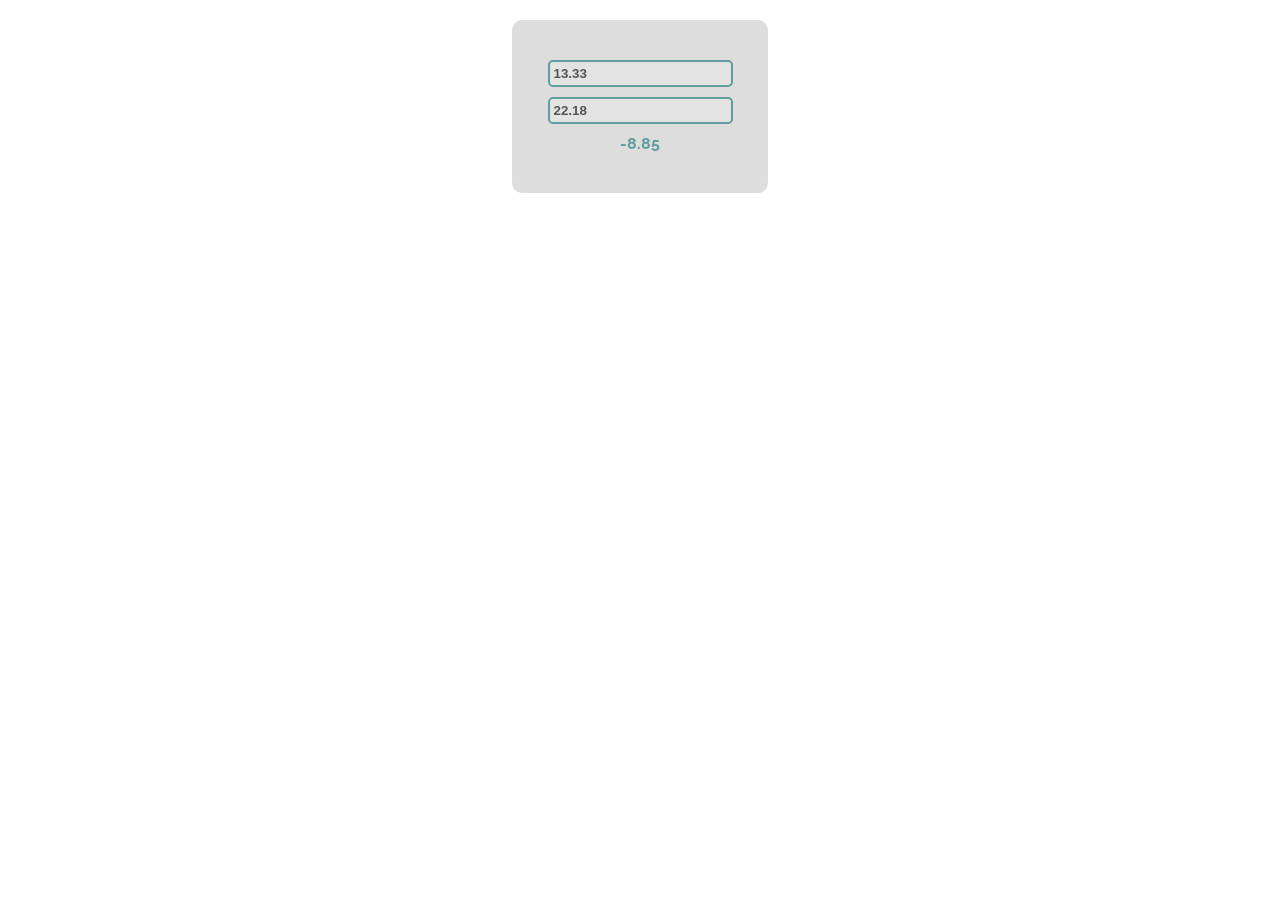
<file: JS Core/JS Advanced/02. JS-Advanced-DOM-Manipulations-Exercise/01. Subtraction/index.html>
<!--Problems for in-class lab for the “JavaScript Advanced” course @ SoftUni.
Submit your solutions in the SoftUni judge system at https://judge.softuni.bg/Contests/1550/Exercise-DOM-Manipulations -->

<!DOCTYPE html>
<html lang="en">

<head>
    <meta charset="UTF-8">
    <title>Subtraction</title>
    <link rel="stylesheet" href="index.css">
</head>

<body>
    <div id="wrapper">
        <input type="text" id="firstNumber" value="13.33" disabled>
        <input type="text" id="secondNumber" value="22.18" disabled>

        <div id="result"></div>
    </div>
    <script src="subtract.js"></script>
    <script>
        window.onload = function () {
            subtract();
        }
    </script>
</body>

</html>
</file>
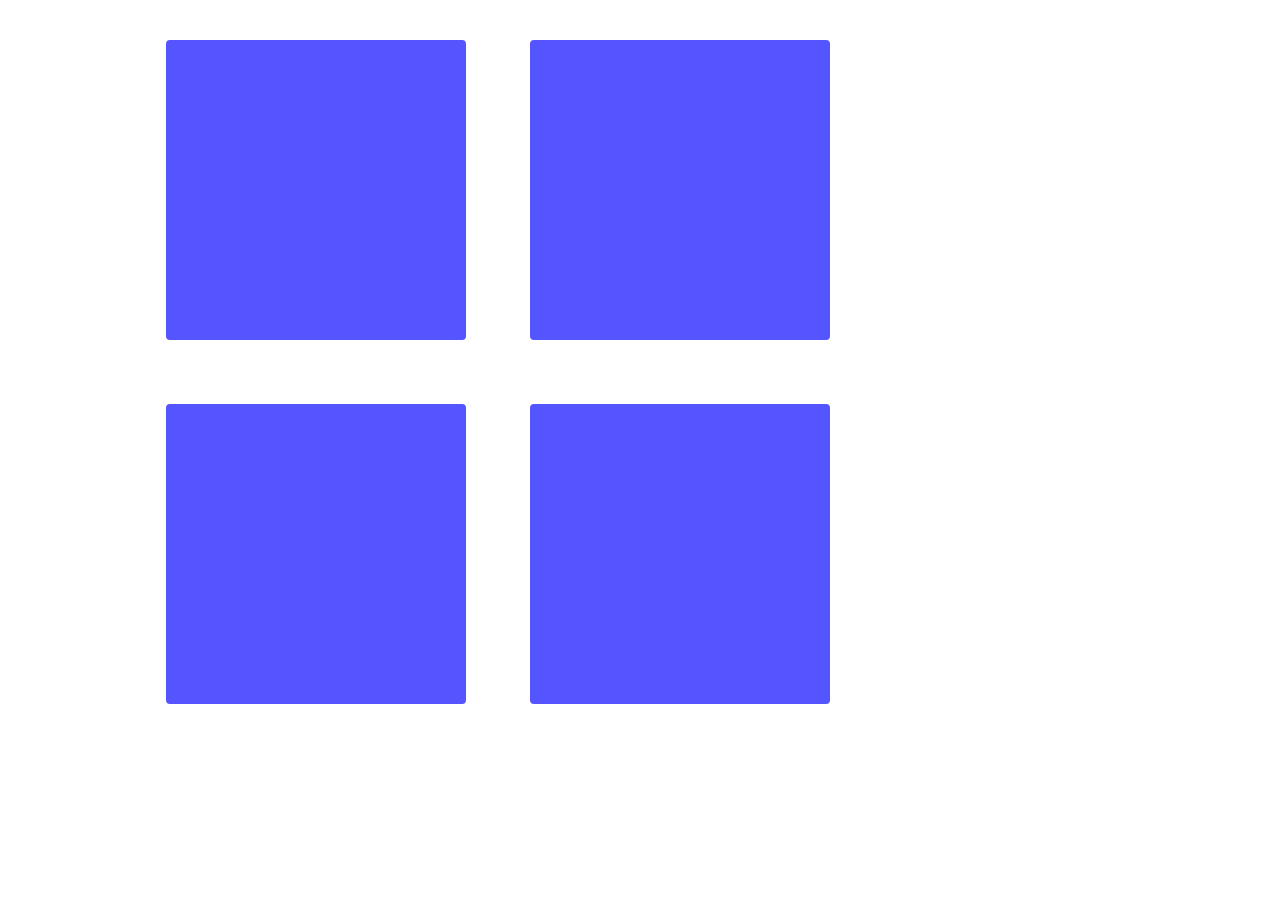
<file: JS Core/JS Advanced/02. JS-Advanced-DOM-Manipulations-Exercise/04. Sections/index.html>
<!--Problems for in-class lab for the “JavaScript Advanced” course @ SoftUni.
Submit your solutions in the SoftUni judge system at https://judge.softuni.bg/Contests/1550/Exercise-DOM-Manipulations -->

<!DOCTYPE html>
<html lang="en">

<head>
    <meta charset="UTF-8">
    <title>Sections</title>
    <link rel="stylesheet" href="style.css">
    <script src="script.js"></script>
</head>
<body onload="create(['Section 1', 'Section 2', 'Section 3', 'Section 4']);">
    <div id="content">
    </div>
</body>

</html>
</file>
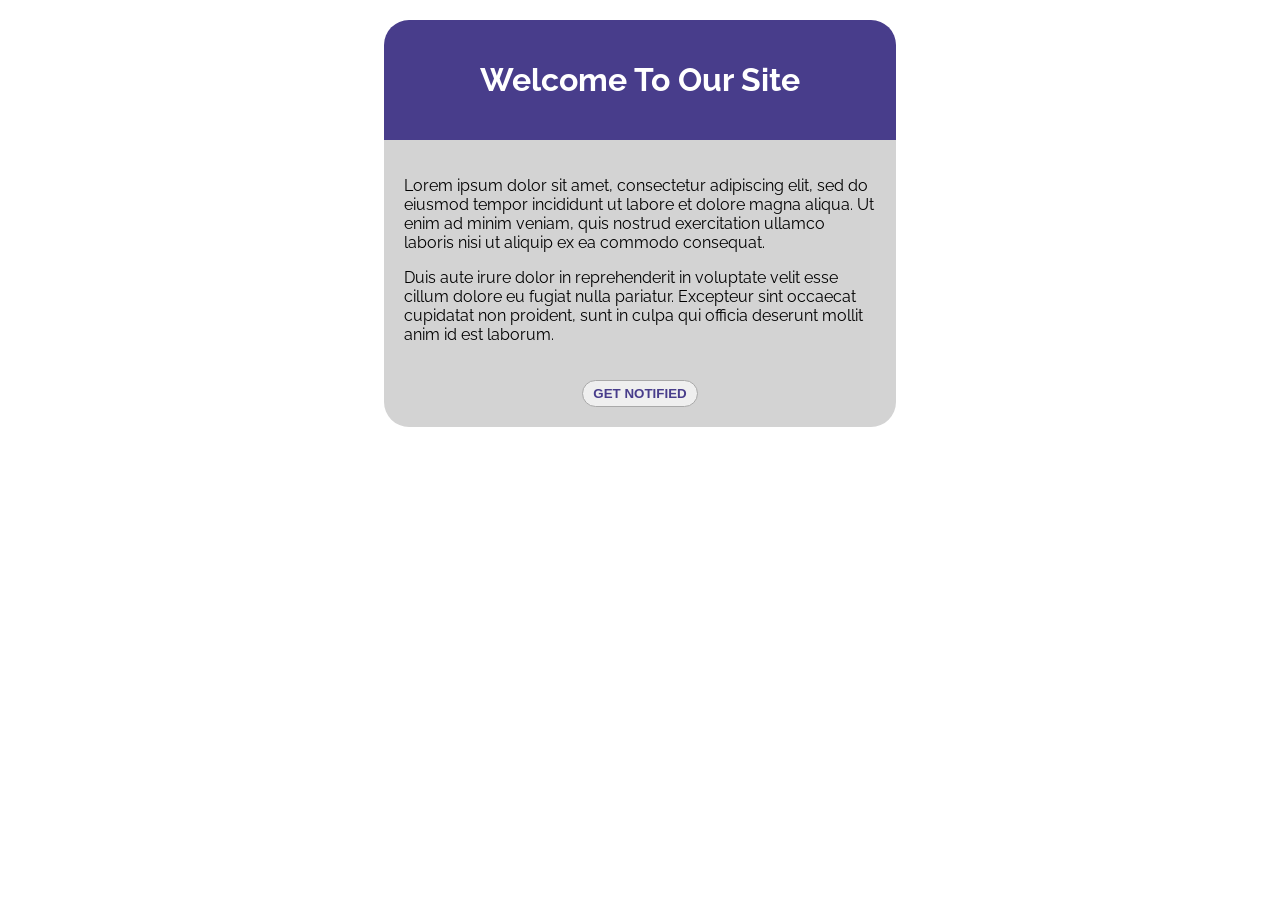
<file: JS Core/JS Advanced/02. JS-Advanced-DOM-Manipulations-Exercise/05. Notification/index.html>
<!--Problems for in-class lab for the “JavaScript Advanced” course @ SoftUni.
Submit your solutions in the SoftUni judge system at https://judge.softuni.bg/Contests/1550/Exercise-DOM-Manipulations -->

<!DOCTYPE html>
<html lang="en">

<head>
    <meta charset="UTF-8">
    <title>Notification</title>
    <link rel="stylesheet" href="styles.css">
    <script src="scripts.js"></script>
</head>

<body>
    <div id="container">
        <header class="header">
            <h1>Welcome to our site</h1>
        </header>
        <div id="content">
            <article class="post">
                <p>Lorem ipsum dolor sit amet, consectetur adipiscing elit, sed do eiusmod tempor incididunt ut labore
                    et
                    dolore magna aliqua. Ut enim ad minim veniam, quis nostrud exercitation ullamco laboris nisi ut
                    aliquip
                    ex ea commodo consequat.</p>
                <p>Duis aute irure dolor in reprehenderit in voluptate velit esse cillum dolore eu fugiat nulla
                    pariatur.
                    Excepteur sint occaecat cupidatat non proident, sunt in culpa qui officia deserunt mollit anim id
                    est
                    laborum.</p>
            </article>
            <button onclick="notify('Something happened!')">Get notified</button>
        </div>
        <div id="notification"></div>
    </div>
</body>

</html>
</file>
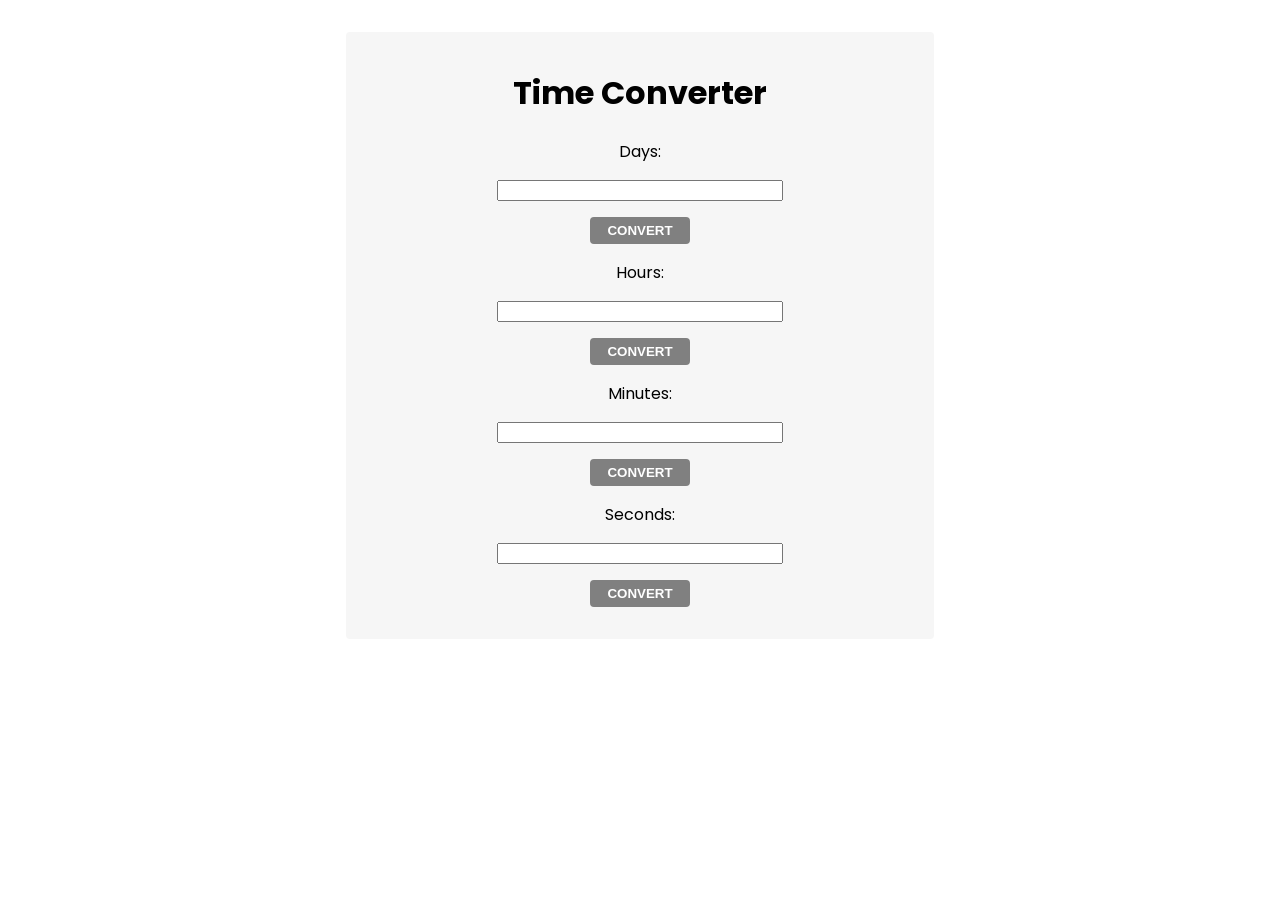
<file: JS Core/JS Advanced/02. JS-Advanced-DOM-Manipulations-Exercise/06. Time-Converter/index.html>
<!--Problems for in-class lab for the “JavaScript Advanced” course @ SoftUni.
Submit your solutions in the SoftUni judge system at https://judge.softuni.bg/Contests/1550/Exercise-DOM-Manipulations -->

<!DOCTYPE html>
<html lang="en">

<head>
    <meta charset="UTF-8">
    <meta name="viewport" content="width=device-width, initial-scale=1.0">
    <meta http-equiv="X-UA-Compatible" content="ie=edge">
    <title>Time Converter</title>
    <link rel="stylesheet" href="style.css">
</head>

<body onload="attachEventsListeners()">
    <main>
        <h1>Time Converter</h1>
        <div>
            <label for="days">Days: </label>
            <input type="text" id="days">
            <input id="daysBtn" type="button" value="Convert">
        </div>
        <div>
            <label for="hours">Hours: </label>
            <input type="text" id="hours">
            <input id="hoursBtn" type="button" value="Convert">
        </div>
        <div>
            <label for="minutes">Minutes: </label>
            <input type="text" id="minutes">
            <input id="minutesBtn" type="button" value="Convert">
        </div>
        <div>
            <label for="seconds">Seconds: </label>
            <input type="text" id="seconds">
            <input id="secondsBtn" type="button" value="Convert">
        </div>
    </main>
</body>

<script src="solution.js"></script>

</html>
</file>
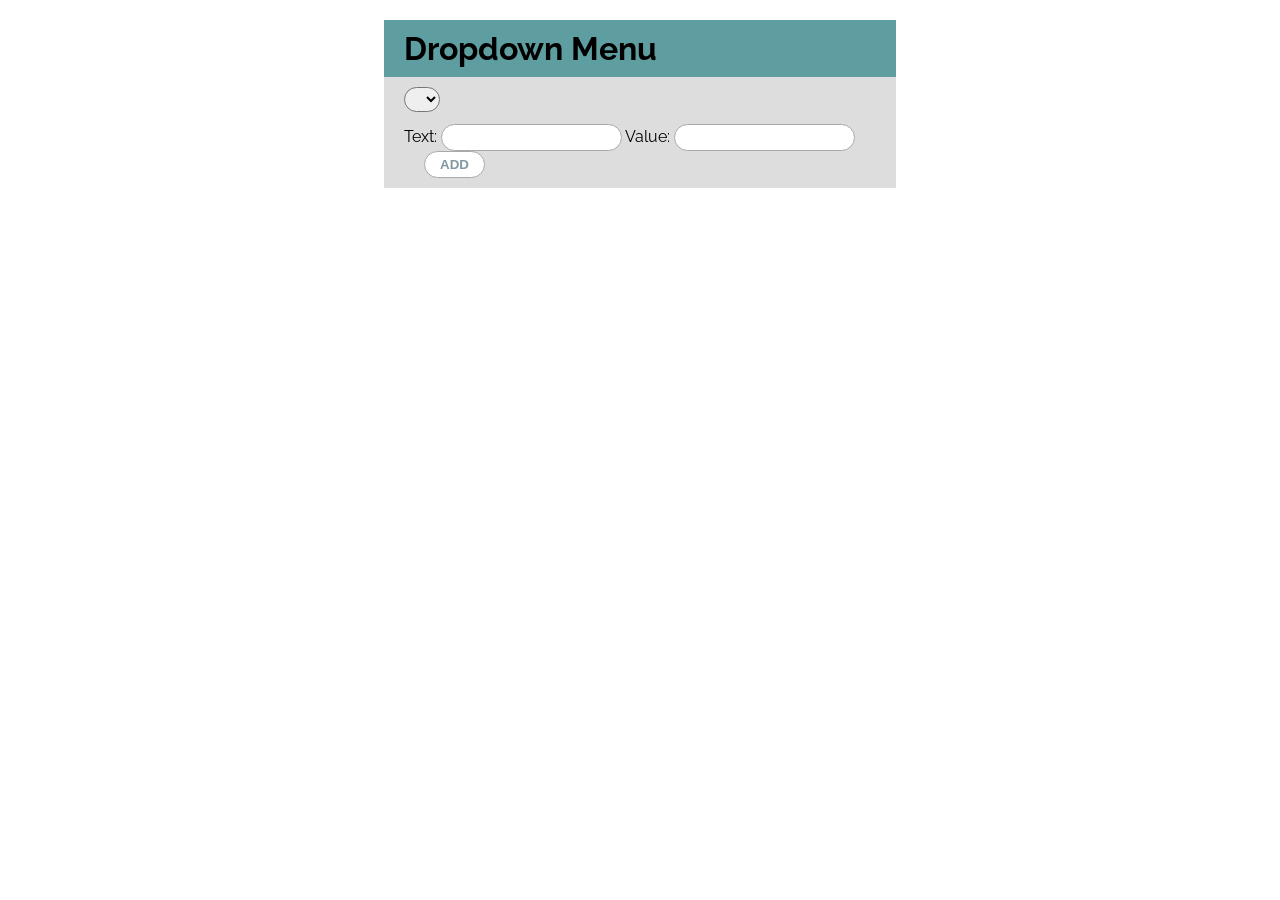
<file: JS Core/JS Advanced/02. JS-Advanced-DOM-Manipulations-Exercise/02. Fill-Dropdown/filldropdown.html>
<!--Problems for in-class lab for the “JavaScript Advanced” course @ SoftUni.
Submit your solutions in the SoftUni judge system at https://judge.softuni.bg/Contests/1550/Exercise-DOM-Manipulations -->

<!DOCTYPE html>
<html lang="en">

<head>
    <meta charset="UTF-8">
    <title>Fill Dropdown</title>
    <script src="dropdown.js"></script>
    <link rel="stylesheet" href="filldropdown.css">
</head>

<body>
    <h1>Dropdown Menu</h1>
    <article>
        <div>
            <select id="menu"></select>
        </div>
        <label for="newItemText">
            Text:
        </label>
        <input type="text" id="newItemText" />
        <label for="newItemValue">
            Value:
        </label>
        <input type="text" id="newItemValue" />
        <input type="button" value="Add" onclick="addItem()">
    </article>
</body>

</html>
</file>
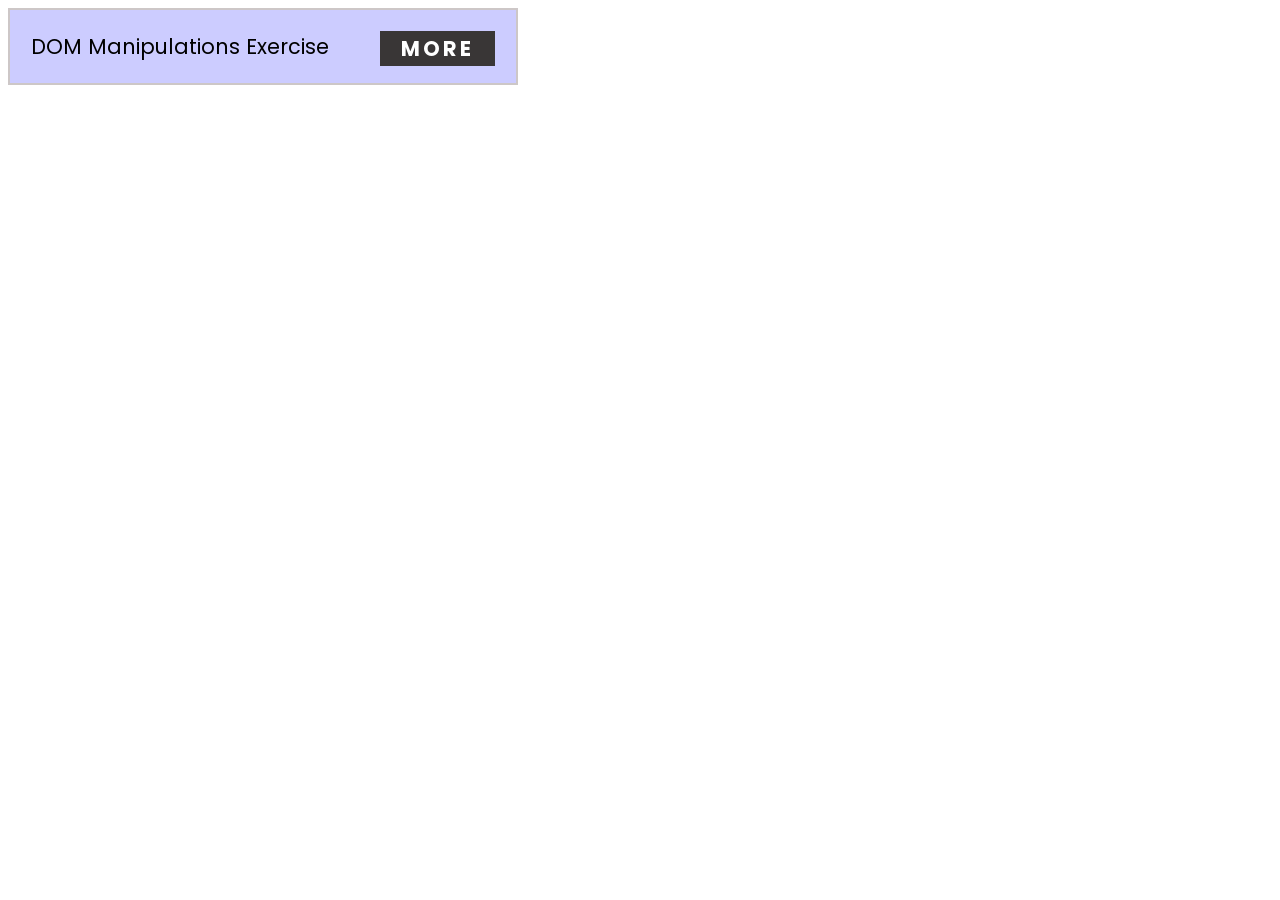
<file: JS Core/JS Advanced/02. JS-Advanced-DOM-Manipulations-Exercise/03. Accordion/accordion.html>
<!--Problems for in-class lab for the “JavaScript Advanced” course @ SoftUni.
Submit your solutions in the SoftUni judge system at https://judge.softuni.bg/Contests/1550/Exercise-DOM-Manipulations -->

<!DOCTYPE html>
<html lang="en">

<head>
    <meta charset="UTF-8">
    <title>Accordion</title>
    <link rel="stylesheet" href="accordion.css">
</head>

<body>
    <div id="accordion">
        <div class="head">DOM Manipulations Exercise <span class="button" onclick="toggle()">More</span></div>
        <div id="extra">
            <p>Lorem ipsum dolor sit amet, consectetur adipiscing elit, sed do eiusmod tempor incididunt ut labore et
                dolore
                magna aliqua. Ut enim ad minim veniam, quis nostrud exercitation ullamco laboris nisi ut aliquip ex ea
                commodo consequat. Duis aute irure dolor in reprehenderit in voluptate velit esse cillum dolore eu
                fugiat
                nulla pariatur. Excepteur sint occaecat cupidatat non proident, sunt in culpa qui officia deserunt
                mollit
                anim id est laborum.</p>
        </div>
    </div>
    <script src="accordion.js"></script>
</body>

</html>
</file>
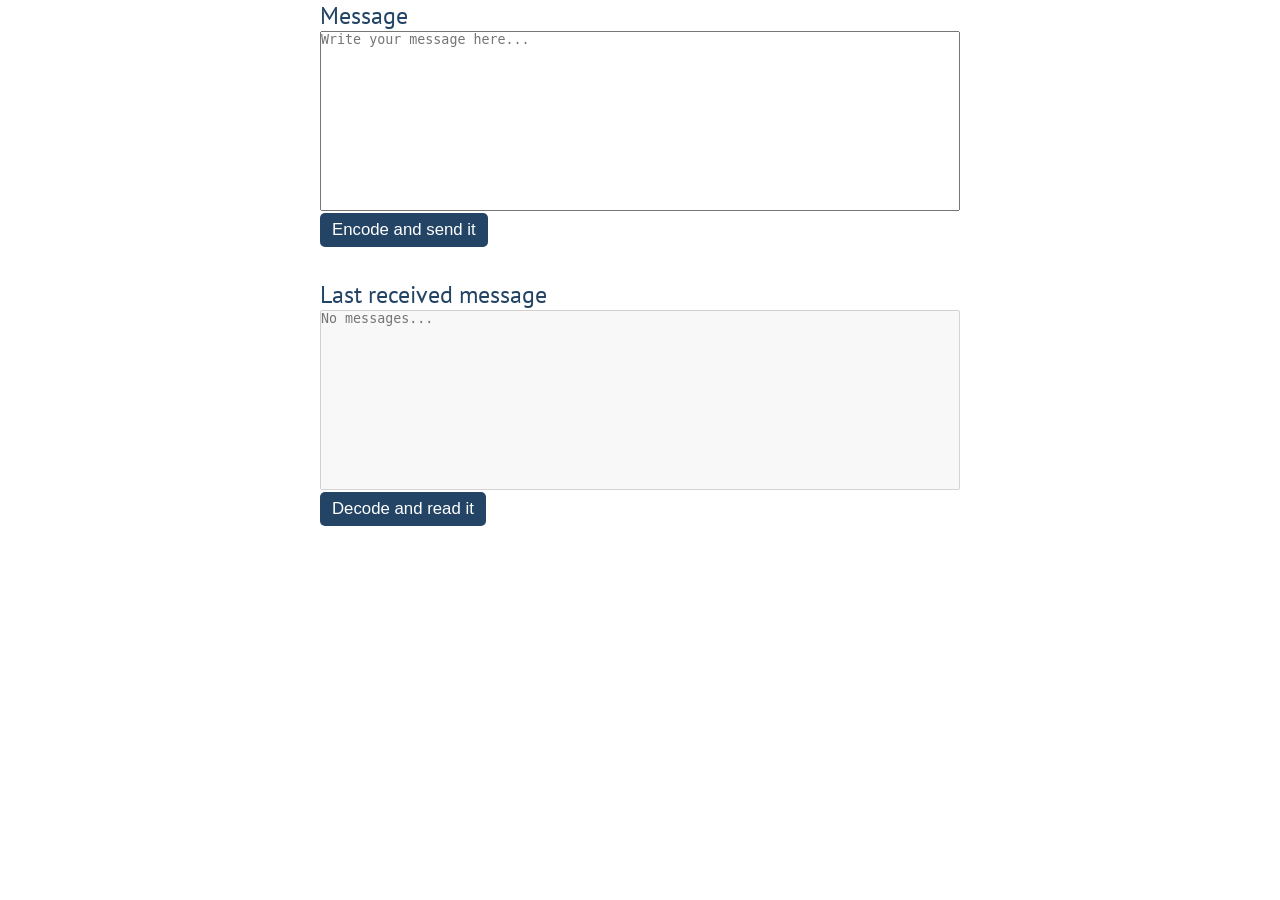
<file: JS Core/JS Advanced/02. JS-Advanced-DOM-Manipulations-Exercise/08. Encode-and-Decode-Messages/template.html>
<!DOCTYPE html>
<html lang="en">

<head>
	<link rel="stylesheet" href="template.css">
	<title>Encode and Decode Messages</title>
</head>

<body>
	<div id="container">
		<main id="main">
			<div>
				<p>Message</p>
				<textarea placeholder="Write your message here..."></textarea>
				<button>Encode and send it</button>
			</div>
			<div>
				<p>Last received message</p>
				<textarea disabled placeholder="No messages..."></textarea>
				<button>Decode and read it</button>
			</div>
		</main>
	</div>
	<script src="./app.js"></script>
	<script>
		window.onload = encodeAndDecodeMessages();
	</script>
</body>

</html>
</file>
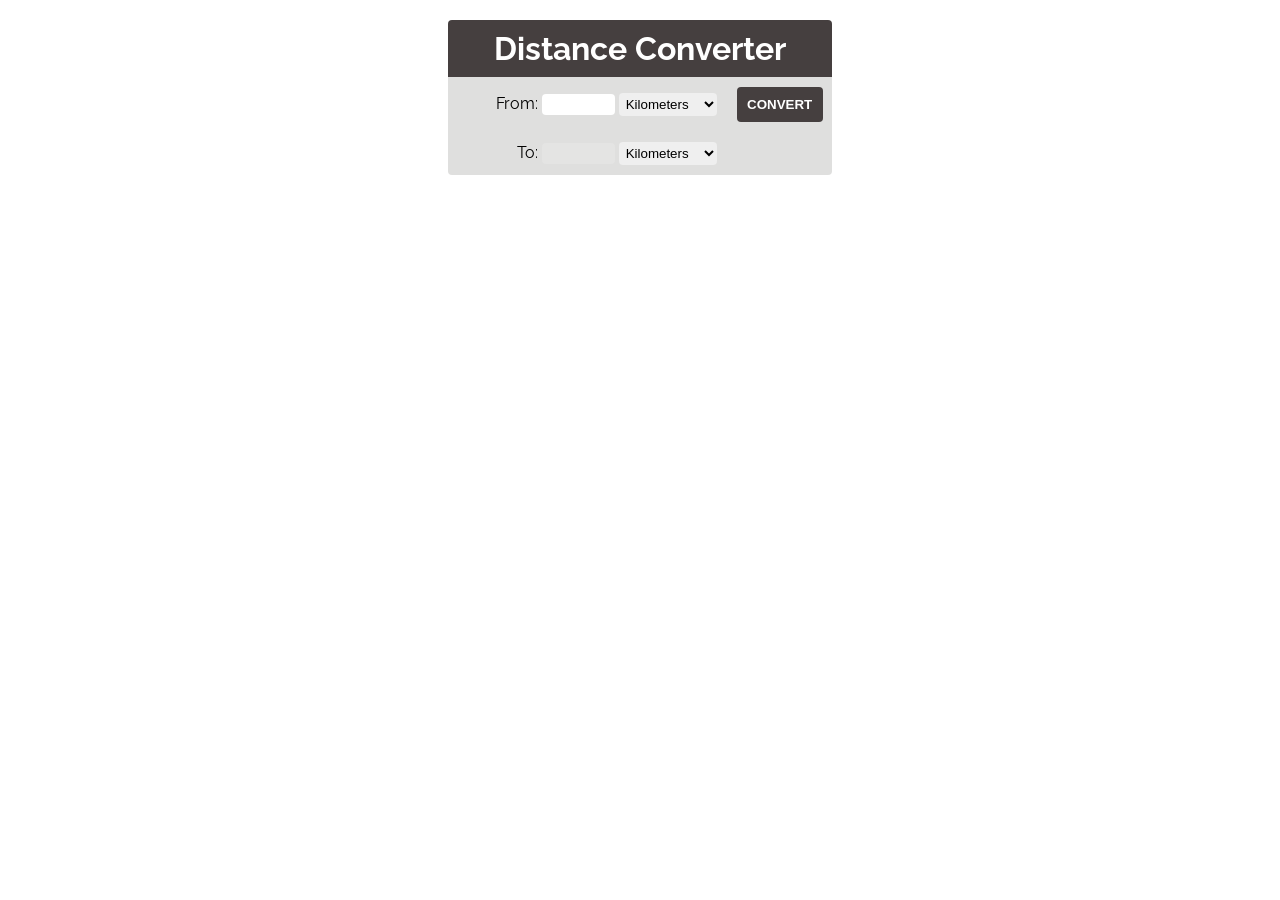
<file: JS Core/JS Advanced/02. JS-Advanced-DOM-Manipulations-Exercise/09. Distance-Converter/converter.html>
<!--Problems for in-class lab for the “JavaScript Advanced” course @ SoftUni.
Submit your solutions in the SoftUni judge system at https://judge.softuni.bg/Contests/1550/Exercise-DOM-Manipulations -->

<!DOCTYPE html>
<html lang="en">

<head>
    <meta charset="UTF-8">
    <title>Distance Converter</title>
    <script src="distanceConverter.js"></script>
    <link rel="stylesheet" href="distanceConverter.css">
</head>

<body onload="attachEventsListeners()">
    <h1>Distance Converter</h1>
    <div>
        <label for="inputDistance">From:</label>
        <input type="text" id="inputDistance">
        <select id="inputUnits">
            <option value="km">Kilometers</option>
            <option value="m">Meters</option>
            <option value="cm">Centimeters</option>
            <option value="mm">Millimeters</option>
            <option value="mi">Miles</option>
            <option value="yrd">Yards</option>
            <option value="ft">Feet</option>
            <option value="in">Inches</option>
        </select>
        <input type="button" id="convert" value="Convert">
    </div>
    <div>
        <label for="outputDistance">To:</label>
        <input type="text" id="outputDistance" disabled="disabled">
        <select id="outputUnits">
            <option value="km">Kilometers</option>
            <option value="m">Meters</option>
            <option value="cm">Centimeters</option>
            <option value="mm">Millimeters</option>
            <option value="mi">Miles</option>
            <option value="yrd">Yards</option>
            <option value="ft">Feet</option>
            <option value="in">Inches</option>
        </select>
    </div>
</body>

</html>
</file>
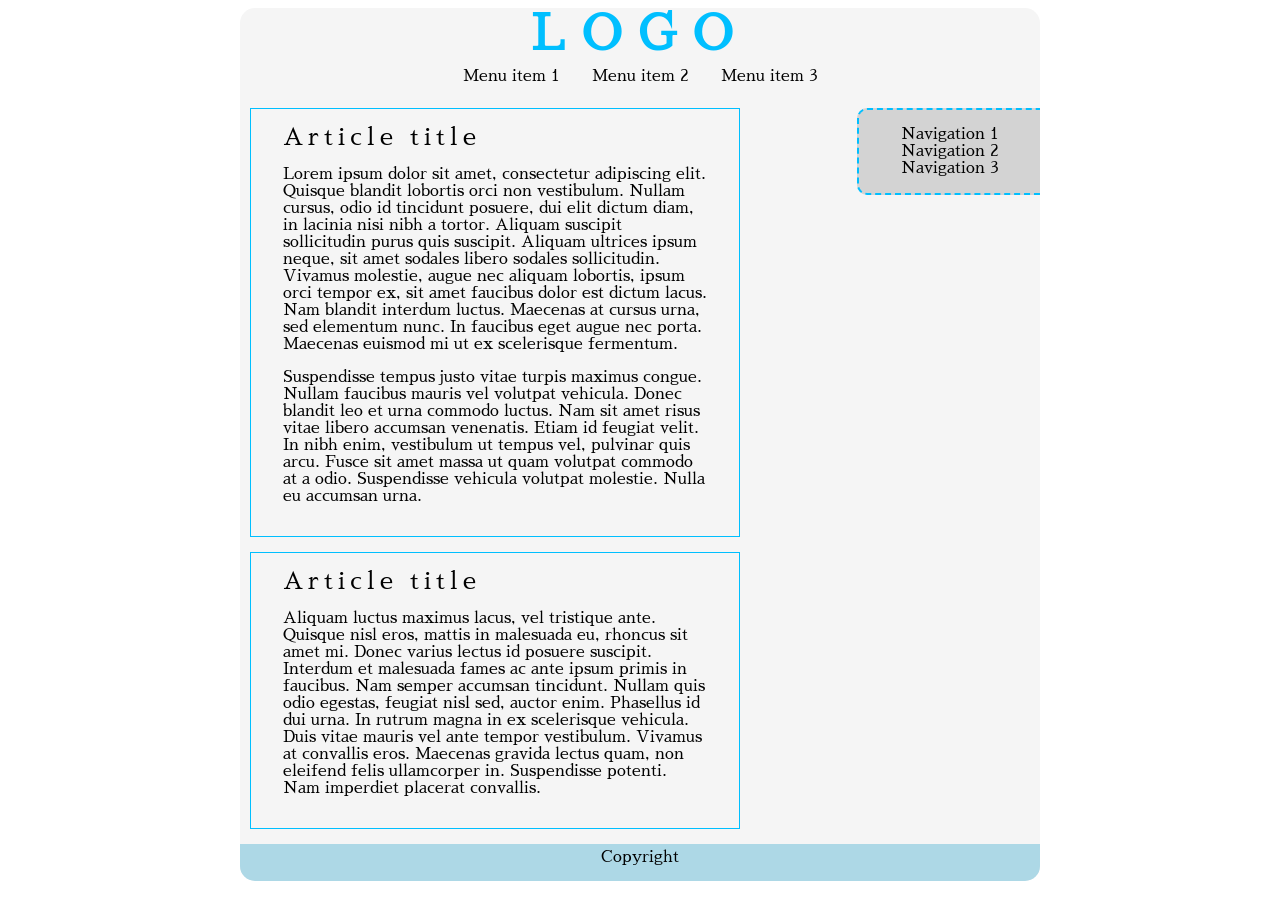
<file: JS Core/JS Advanced/05. JS-Advanced-Object-Composition-Exercise/07. DOM-Highlighter-HTML-Skeleton/07. DOM Highlighter_HTML Skeleton.html>
<!DOCTYPE html>
<html lang="en">

<head>
    <meta charset="UTF-8">
    <link rel="stylesheet" href="style.css">
    <title>DOM Highlighter</title>
</head>

<body>
    <div id="wrapper">
        <div id="header">LOGO</div>
        <div id="menu"><a href="/">Menu item 1</a><a href="/">Menu item 2</a><a href="/">Menu item 3</a></div>
        <div id="content">
            <div class="article">
                <div class="title">Article title</div>
                <div class="content">
                    <p>Lorem ipsum dolor sit amet, consectetur adipiscing elit. Quisque blandit lobortis orci non
                        vestibulum. Nullam cursus, odio id tincidunt posuere, dui elit dictum diam, in lacinia nisi nibh
                        a
                        tortor. Aliquam suscipit sollicitudin purus quis suscipit. Aliquam ultrices ipsum neque, sit
                        amet
                        sodales <span>libero sodales</span> sollicitudin. Vivamus molestie, augue nec aliquam lobortis,
                        ipsum orci tempor
                        ex, sit amet faucibus dolor est dictum lacus. Nam blandit interdum luctus. Maecenas at cursus
                        urna,
                        sed elementum nunc. In faucibus eget augue nec porta. Maecenas euismod mi ut ex scelerisque
                        fermentum.</p>
                    <p>Suspendisse tempus justo vitae turpis maximus congue. Nullam faucibus mauris vel volutpat
                        vehicula.
                        Donec blandit leo et urna commodo luctus. Nam sit amet risus vitae libero accumsan venenatis.
                        Etiam
                        id feugiat velit. In nibh enim, vestibulum ut tempus vel, pulvinar quis arcu. Fusce sit amet
                        massa
                        ut quam volutpat commodo at a odio. Suspendisse vehicula volutpat molestie. Nulla eu accumsan
                        urna.</p>
                </div>
            </div>
            <div class="article">
                <div class="title">Article title</div>
                <div class="content">
                    <p>Aliquam luctus maximus lacus, vel tristique ante. Quisque nisl eros, mattis in
                        malesuada eu, rhoncus sit amet mi. Donec varius lectus id posuere suscipit. Interdum et
                        malesuada fames
                        ac ante ipsum primis in faucibus. Nam semper accumsan tincidunt. Nullam quis odio egestas,
                        feugiat nisl
                        sed, auctor enim. Phasellus id dui urna. In rutrum magna in ex scelerisque vehicula. Duis vitae
                        mauris
                        vel ante tempor vestibulum. Vivamus at convallis eros. Maecenas gravida lectus quam, non
                        eleifend felis
                        ullamcorper in. Suspendisse potenti. Nam imperdiet placerat convallis. </p>
                </div>
            </div>
        </div>
        <div id="sidebar">
            <ul>
                <li><a href="/">Navigation 1</a></li>
                <li><a href="/">Navigation 2</a></li>
                <li><a href="/">Navigation 3</a></li>
            </ul>
        </div>
        <div id="footer">Copyright</div>
    </div>
    <script src="./app.js"></script>
</body>

</html>
</file>
<file: JS Core/JS Advanced/02. JS-Advanced-DOM-Manipulations-Exercise/01. Subtraction/index.css>
@import url('https://fonts.googleapis.com/css?family=Raleway');

body {
    width: 20%;
    margin: 0 auto;
    padding-top: 20px;
    font-family: 'Raleway',sans-serif;
}

#wrapper{
    background: #DDDDDD;
    text-align: center;
    padding: 40px 20px;
    border-radius: 10px;
}

input[type="text"] {
    margin-bottom: 10px;
    padding: 5px 0;
    border-radius: 5px;
    font-weight: 700;
}
 #result{
     font-weight: 700;
     color: cadetblue;
 }

 #wrapper input {
     padding: 4px;
     border: 2px solid cadetblue;
 }
</file>
<file: JS Core/JS Advanced/02. JS-Advanced-DOM-Manipulations-Exercise/04. Sections/style.css>
@import url('https://fonts.googleapis.com/css?family=Poppins');

body {
    font-family: 'Poppins', sans-serif;
}

#content {
    width: 80%;
    margin: 0 auto;
}

#content div {
    float: left;
    width: 300px;
    height: 300px;
    margin: 2em;
    background: #5555ff;
    text-align: center;
    border-radius: 4px;
}

#content div p {
    color: white;
    margin: 6em 3em 6em 3em;
}
</file>
<file: JS Core/JS Advanced/02. JS-Advanced-DOM-Manipulations-Exercise/05. Notification/styles.css>
@import url('https://fonts.googleapis.com/css?family=Raleway');

body {
    width: 40%;
    font-family: 'Raleway',sans-serif;
    margin: 0 auto;
    text-align: center;
    padding-top: 20px;
}

.header {
    background-color: darkslateblue;
    color: white;
    text-transform:capitalize;
    margin: 0;
    padding: 20px 20px;
    border-top-left-radius: 25px;
    border-top-right-radius: 25px;
}
#content{
    background: lightgrey;
    border-bottom-left-radius: 25px;
    border-bottom-right-radius: 25px;
}
.post {
    margin:0;
    padding: 20px 20px;
    text-align: left;
}

button{
    margin-bottom: 20px;
    padding: 5px 10px;
    border: 1px solid darkgray;
    border-radius: 15px;
    font-weight: bold;
    cursor: pointer;
    color:darkslateblue;
    text-transform: uppercase;
    outline: none;
}

#notification {
    float: right;
    background: darkslateblue;
    color: #ffffff;
    border-radius: 15px;
    padding: 0.5em 2em 0.5em 2em;
    margin: 1em;
    display: none;
    position: absolute;
    top: 0;
    right: 0;
}
</file>
<file: JS Core/JS Advanced/02. JS-Advanced-DOM-Manipulations-Exercise/06. Time-Converter/style.css>
@import url('https://fonts.googleapis.com/css?family=Poppins');

body {
    font-family: 'Poppins', sans-serif;
}

main {
    width: 44%;
    margin: 2rem auto;
    text-align: center;
    background: #f6f6f6;
    padding: 1rem;
    border-radius: 4px;
}

main label, main input {
    display: block;
}

main input {
    text-align: center;
    width: 50%;
    margin: 1rem auto;
}

#daysBtn, #hoursBtn, #minutesBtn, #secondsBtn {
    background: gray;
    width: 18%;
    border: 2px solid gray;
    border-radius: 4px;
    padding: 4px 9px;
    text-transform: uppercase;
    font-weight: bold;
    color: white;
}
</file>
<file: JS Core/JS Advanced/02. JS-Advanced-DOM-Manipulations-Exercise/02. Fill-Dropdown/filldropdown.css>
@import url('https://fonts.googleapis.com/css?family=Raleway');

body {
    width: 40%;
    margin: 0 auto;
    padding-top: 20px;
    font-family: 'Raleway', sans-serif;
}

h1 {
    background-color: cadetblue;
    margin: 0;
    padding: 10px 20px;
}

article {
    background-color: #DDDDDD;
    padding: 10px 20px;
}

#menu {
    padding: 3px 7px;
    border-radius: 15px;
}

input, select {
    outline: none;
    padding: 5px;
}
select {
    margin-bottom: 12px;
}

input[type="text"] {
    border: 1px solid darkgray;
    border-radius: 15px;
}

input[type="button"] {
    background: white;
    margin-left: 20px;
    padding: 5px 15px;
    border: 1px solid darkgray;
    border-radius: 15px;
    font-weight: bold;
    cursor: pointer;
    color: #8198A2;
    text-transform: uppercase;
}
</file>
<file: JS Core/JS Advanced/02. JS-Advanced-DOM-Manipulations-Exercise/03. Accordion/accordion.css>
@import url('https://fonts.googleapis.com/css?family=Poppins');

body {
    font-family: 'Poppins', sans-serif;
}

#accordion {
    border: 2px solid #cdc7c7;
    display: inline-block;
    width: 40%;
    font-size: 1.3rem;
}

#accordion p {
    margin: 1em;
}

.button {
    float: right;
    background: #393636;
    padding: 0.1em 1em 0.1em 1em;
    color: white;
    cursor: pointer;
    text-transform: uppercase;
    font-weight: bold;
    letter-spacing: 3px;
}

#extra {
    display: none;
}

.head {
    background: #ccccff;
    padding: 1em;
}
</file>
<file: JS Core/JS Advanced/02. JS-Advanced-DOM-Manipulations-Exercise/08. Encode-and-Decode-Messages/template.css>
@import url('https://fonts.googleapis.com/css?family=Lato');
@import url('https://fonts.googleapis.com/css?family=PT+Sans');
*{
    margin: 0;
    padding: 0;
    box-sizing: border-box;
}
html{
    font-family: "PT sans", sans-serif;
    font-size: 24px;
    color: #234465;
}
body{
    display: flex;
    flex-direction: column;
    margin: 0;
    min-height: 100vh;
    flex-wrap: wrap;
}
#main{   
    margin: 0 auto;
    width: 50%;
}

main:after{
    display: block;
    content:'';
    clear: both;
}

input[type="button"], button{
    padding: 0.3rem 0.5rem;
    font-size: 0.7em;
    margin-bottom: 5%;
    border: none;
    color: white;
    background: #234465;
    border-radius: 5px;
    outline: none;
}

textarea{
    width: 100%;
    height: 20vh;
    resize: none;
    display: block;
}

#exercise div{
	display: inline-block;
	width: 49%;
}
</file>
<file: JS Core/JS Advanced/02. JS-Advanced-DOM-Manipulations-Exercise/09. Distance-Converter/distanceConverter.css>
@import url('https://fonts.googleapis.com/css?family=Raleway');

body {
    width: 30%;
    margin: 0 auto;
    padding-top: 20px;
    font-family: 'Raleway', sans-serif;
    text-align: center;
}

h1 {
    background: #453f3f;
    color: white;
    margin: 0;
    padding: 10px 10px;
    border-top-left-radius: 4px;
    border-top-right-radius: 4px;
}

div {
    background: #dfdfde;
    margin: 0;
    padding: 10px 10px;
    text-align: left;
}

div:last-of-type {
    border-bottom-left-radius: 4px;
    border-bottom-right-radius: 4px;
}

label, input {
    display: inline-block;
    width: 5em;
}

input, select {
    padding: 3px;
    border-radius: 4px;
    border: none;
}

label {
    text-align: right;
}

#convert {
    background: #453f3f;
    color: white;
    padding: 10px;
    border: none;
    border-radius: 4px;
    font-weight: bold;
    text-transform: uppercase;
    width: 86px;
    cursor: pointer;
    outline: none;
    position: relative;
    left: 16px;
}

#convert:hover {
    background: white;
    color: #453f3f;
}
</file>
<file: JS Core/JS Advanced/05. JS-Advanced-Object-Composition-Exercise/07. DOM-Highlighter-HTML-Skeleton/style.css>
@import url('https://fonts.googleapis.com/css?family=Sawarabi+Mincho&display=swap');

html {
    font-family: 'Sawarabi Mincho', sans-serif;
}

#wrapper {
    margin: auto;
    width: 800px;
    overflow: hidden;
    background-color: whitesmoke;
    border-radius: 15px;
}
        
#header {
    font-size: 300%; 
    font-weight: bold;
    text-align: center;
    color: deepskyblue;
    letter-spacing: 17px;
}

#menu {
    padding: 0.5em;
    text-align: center;
}

#menu a {
    text-decoration: none;
    margin-left: 1em; 
    margin-right: 1em;
    color: black;
}
        
#content {
    width: 500px; float: left;
}
    
.article {
    padding: 2em;
    border: 1px solid deepskyblue;
    margin-bottom: 15px;
    margin-left: 10px;
    padding-top: 15px;
    padding-bottom: 15px;
    margin-top: 15px;
}
        
.article .title {
    font-size: 150%;
    letter-spacing: 5px;
}

#sidebar {
    width: 181px;
    float: right;
    border: 2px dashed deepskyblue;
    border-top-left-radius: 10px;
    border-bottom-left-radius: 10px;
    border-right: none;
    margin-top: 15px;
    background-color: lightgray;
}

#sidebar ul {
    padding: 0px;
}

#sidebar ul li {
    list-style: none;
    text-align: center;
}

#sidebar ul li a {
    text-decoration: none; 
    color: black;
}

#sidebar ul li:hover {
     color: black;
     background-color: white;
}

#footer {
    text-align: center; 
    clear: both; 
    height: 2em;
    background-color: lightblue;
    padding-top: 5px;
}

.highlight {
    border: 1px solid red; background-color: pink;
}
</file>
